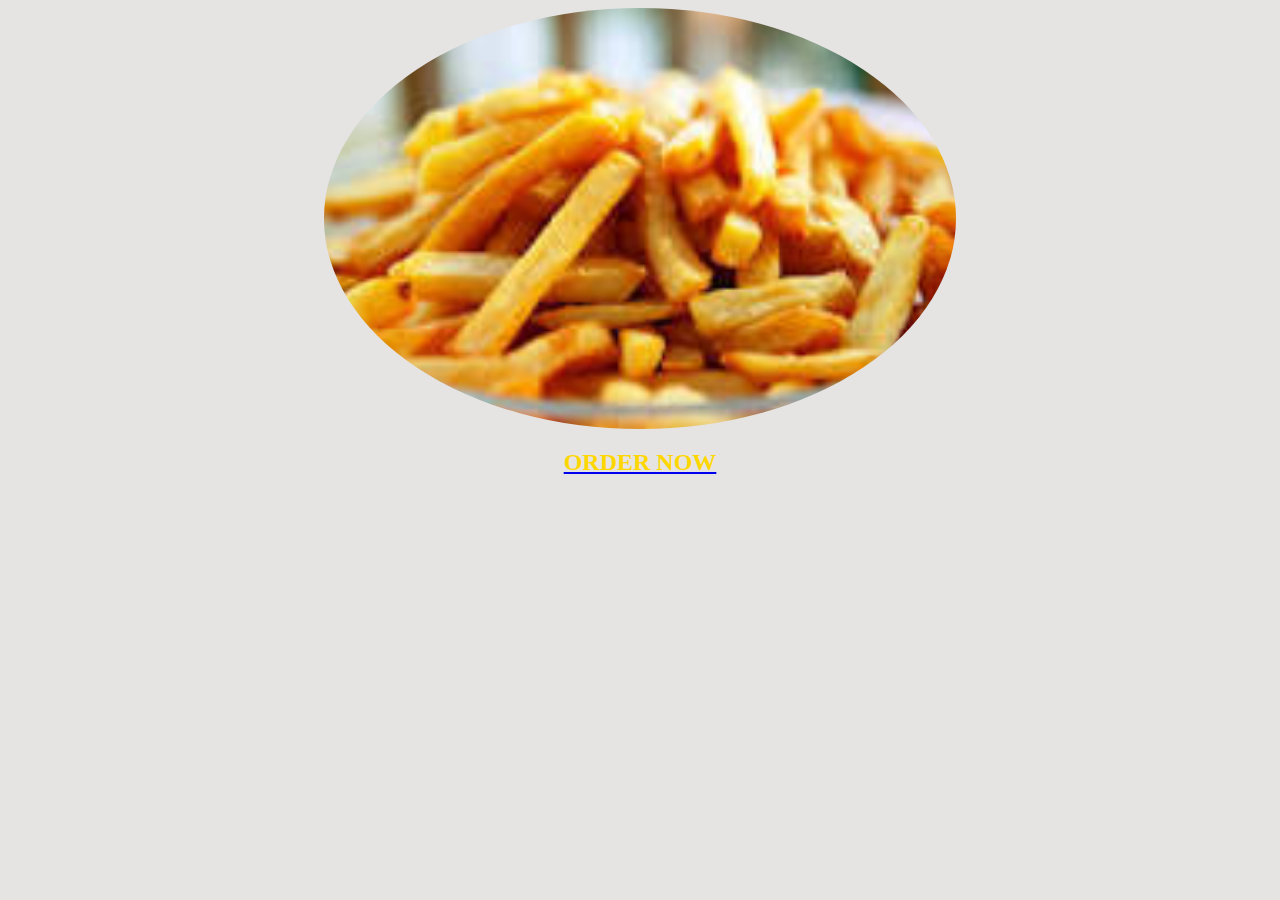
<file: index.html>
<!DOCTYPE html>
<html lang="en">
<head>
    <link rel="stylesheet" href="chips.css">
    <meta charset="UTF-8">
    <meta http-equiv="X-UA-Compatible" content="IE=edge">
    <meta name="viewport" content="width=device-width, initial-scale=1.0">
    <title><h1></h1> FAST FOODS</title></h1>
</head>
<body>
    <a href="#"><img src="chips.jpg" alt="picture" srcset=""></img></a>
    
    <a href="order.html"><h2>ORDER NOW</h2></a>
    
</body>
</html>
</file>
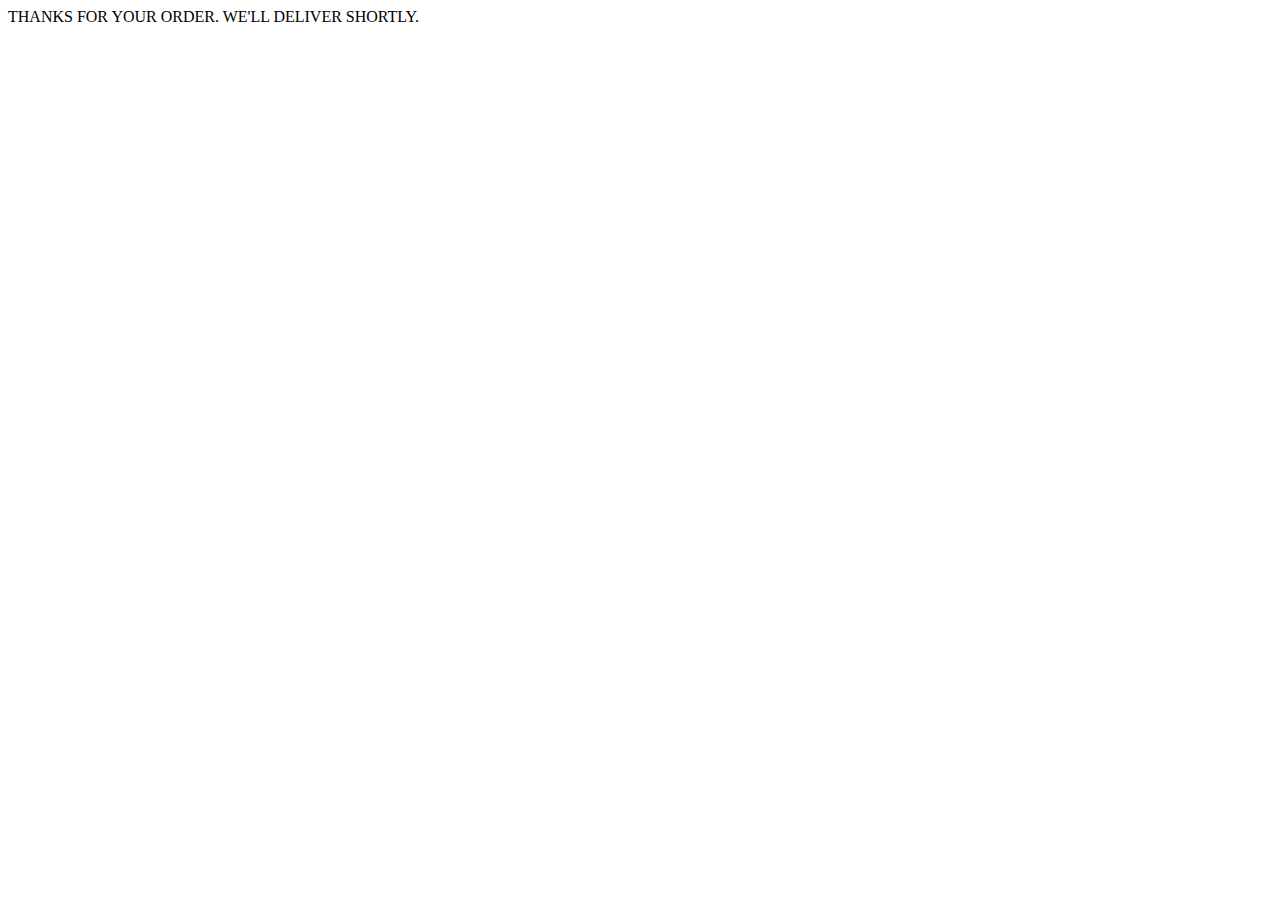
<file: last.html>
<!DOCTYPE html>
<html lang="en">
<head>

    <meta charset="UTF-8">
    <meta http-equiv="X-UA-Compatible" content="IE=edge">
    <meta name="viewport" content="width=device-width, initial-scale=1.0">
    <title>Submit</title>
</head>
<body>
    <div class="t1">THANKS FOR YOUR ORDER. WE'LL DELIVER SHORTLY.</div>
    
</body>
</html>
</file>
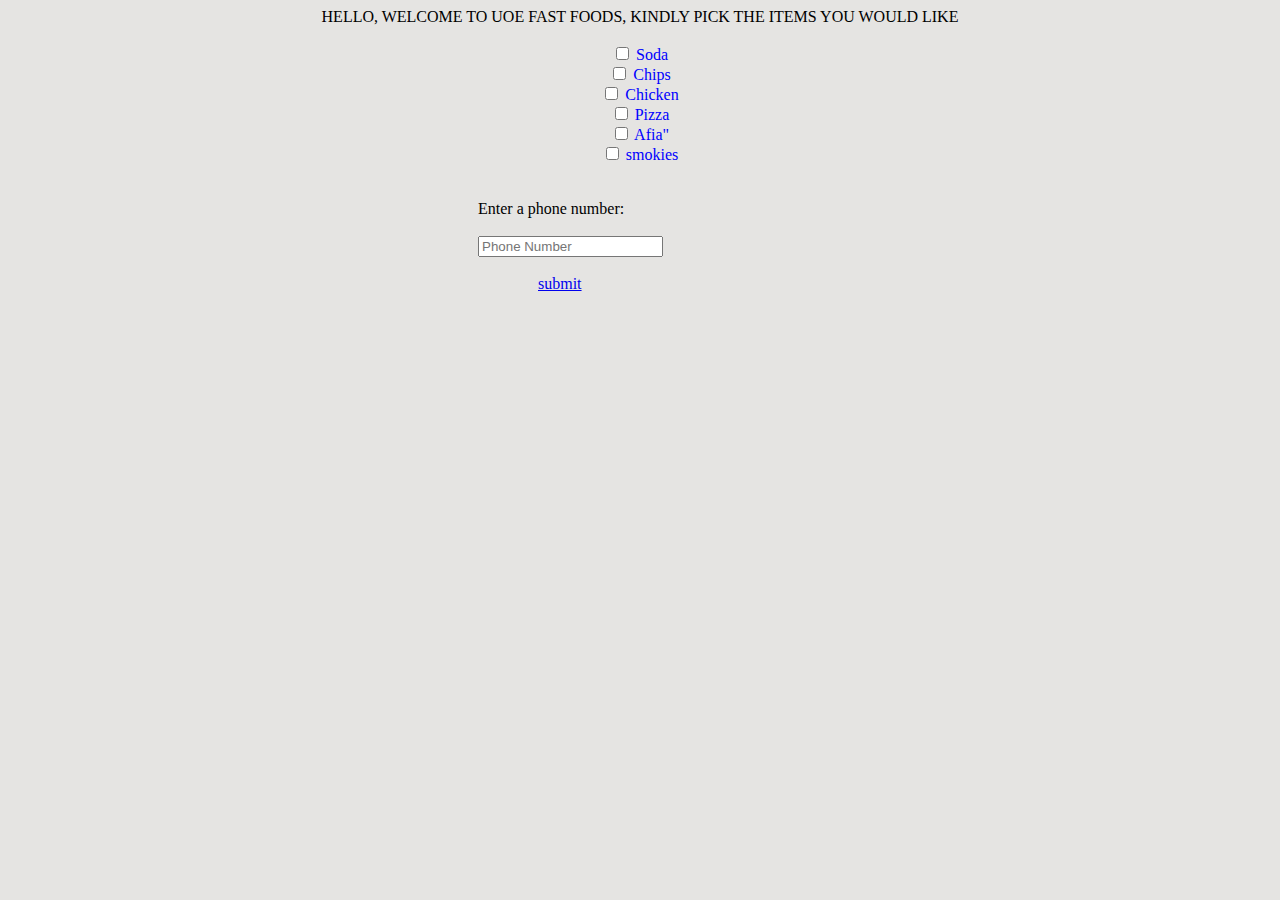
<file: order.html>
<!DOCTYPE html>
<html lang="en">
<head>
    <link rel="stylesheet" href="chips.css">
    <meta charset="UTF-8">
    <meta http-equiv="X-UA-Compatible" content="IE=edge">
    <meta name="viewport" content="width=device-width, initial-scale=1.0">
    <title>MakeOrder</title>
</head>
<body>
    <div class="p1">HELLO, WELCOME TO UOE FAST FOODS, KINDLY PICK THE ITEMS YOU WOULD LIKE</div> </br>
    <div class="p2" a href="#"><input type="checkbox" id="soda" name="soda" value="Soda">
        <label for="vehicle1"> Soda</label><br>
        <input type="checkbox" id="chips" name="chips" value="Chips">
        <label for="vehicle2"> Chips</label><br>
        <input type="checkbox" id="" name="chicken" value="Chicken">
        <label for="chicken"> Chicken</label><br>
        <input type="checkbox" id="Pizza" name="soda" value="Pizza">
        <label for="vehicle1"> Pizza</label><br>
        <input type="checkbox" id="Afia" name="chips" value="Afia"">
        <label for="vehicle2"> Afia"</label><br>
        <input type="checkbox" id="" name="smokies" value="smokies">
        <label for="chicken"> smokies</label><br> </a></div>
<br>
</Br>
    </div>
    <div class="p4"> <form action="#">
        <label for="phone">Enter a phone number:</label><br><br>
        <input type="tel" id="phone" name="phone" placeholder="Phone Number"
      </form> </div>
      <br>

      <div class="p5">
        <a href="last.html">submit</a>
      </div>
   
</body>
</body>
</html>
</file>
<file: chips.css>
img{
  display: block;
  margin-left: auto;
  margin-right: auto;
  border-radius: 75%;
  width: 50%;
}
img:hover{
   opacity: 0.7;
}
h2{
    color:gold;
    text-align: center;
}
h2:hover{
    color: purple;
    text-decoration: none;
}
body{
    background-color: #e5e4e2;
}
.p1{
    text-align: center;
    text-decoration: bold;
}
.p2{
    text-align: center;
    color: blue;
}
.p2:hover{
    color:crimson;
}
.p3{
    padding-left: 230px;
}
.p4{
    padding-left: 470px;
}
.p5{ 
    padding-left: 530px;
}
.p5:hover{
    color: blue;
}
.t1{
    color: red;
    text-decoration: bold;
    font-size: 70px;
    text-align: center;
}
</file>
